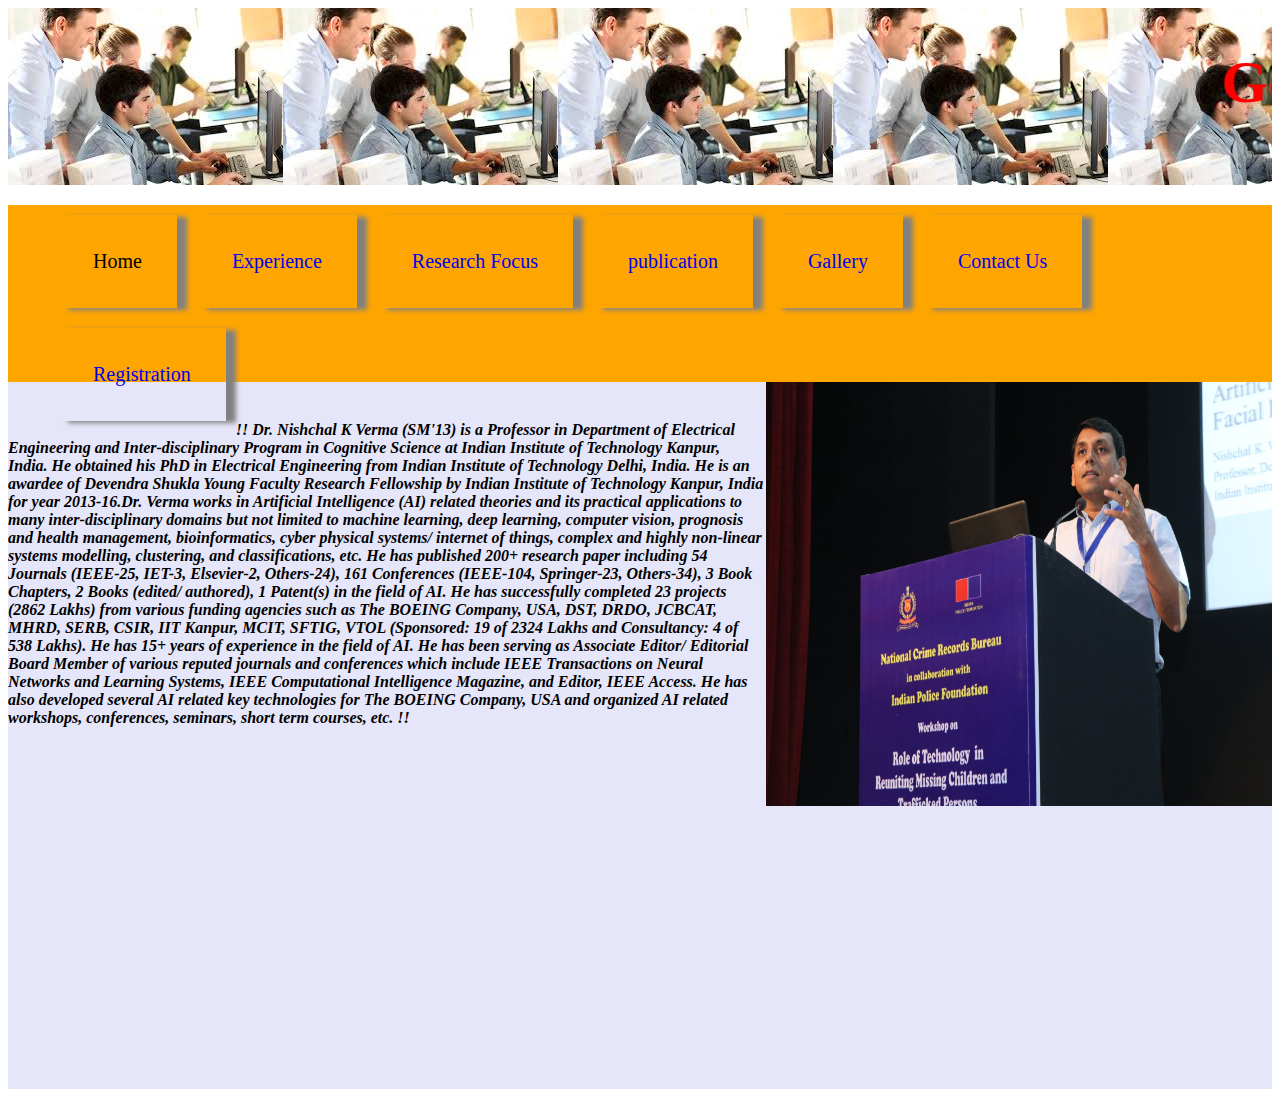
<file: index.html>
<html>
<head>
	<link rel="stylesheet" type="text/css" href="stylehome.css"/>
	
</head>
<body>
	<div id="block1"><marquee><script type = "text/javascript" src = "welcome.js">
	</script></marquee></div>
	<div id="block2">
	<ul>
	<li id="list1">Home</li>
	<li id="list1"><a href="experience.html" target=_self>Experience</a></li>
		
	<li id="list1"><a href="researchfocus.html" target=_self>Research Focus
		<ul>
            <li id="list2"><a href = "ai.html" target=self>Artificial Intelligence</a></li>
			<li id="list2"><a href = "machine.html" target=self>Machine Learning</a></li>
			<li id="list2"><a href = "bigdata.html" target=self>Big Data</a></li>
		</ul></a>
			
	</li>
	<li id="list1"><a href="order.html" target=_self>publication</a></li>
        <li id="list1"><a href="gallery.html" target=_self>Gallery</a></li>
	<li id="list1"><a href="contact.html" target=_self>Contact Us</a></li>
        <li id="list1"><a href="form_reg.html" target=_self>Registration</li>
	
	</ul>	
	</div>
	<div id="block3"><img src="sir1.jpg" height=60% width=40% align="right">
	<br>
		<h4><i>!! Dr. Nishchal K Verma (SM'13) is a Professor in Department of Electrical Engineering and Inter-disciplinary Program in Cognitive Science at Indian Institute of Technology Kanpur, India. He obtained his PhD in Electrical Engineering from Indian Institute of Technology Delhi, India. He is an awardee of Devendra Shukla Young Faculty Research Fellowship by Indian Institute of Technology Kanpur, India for year 2013-16.Dr. Verma works in Artificial Intelligence (AI) related theories and its practical applications to many inter-disciplinary domains but not limited to machine learning, deep learning, computer vision, prognosis and health management, bioinformatics, cyber physical systems/ internet of things, complex and highly non-linear systems modelling, clustering, and classifications, etc. He has published 200+ research paper including 54 Journals (IEEE-25, IET-3, Elsevier-2, Others-24), 161 Conferences (IEEE-104, Springer-23, Others-34), 3 Book Chapters, 2 Books (edited/ authored), 1 Patent(s) in the field of AI. He has successfully completed 23 projects (2862 Lakhs) from various funding agencies such as The BOEING Company, USA, DST, DRDO, JCBCAT, MHRD, SERB, CSIR, IIT Kanpur, MCIT, SFTIG, VTOL (Sponsored: 19 of 2324 Lakhs and Consultancy: 4 of 538 Lakhs). He has 15+ years of experience in the field of AI. He has been serving as Associate Editor/ Editorial Board Member of various reputed journals and conferences which include IEEE Transactions on Neural Networks and Learning Systems, IEEE Computational Intelligence Magazine, and Editor, IEEE Access. He has also developed several AI related key technologies for The BOEING Company, USA and organized AI related workshops, conferences, seminars, short term courses, etc. !!</i></H4>		

	</div>		
</body>

</html>
</file>
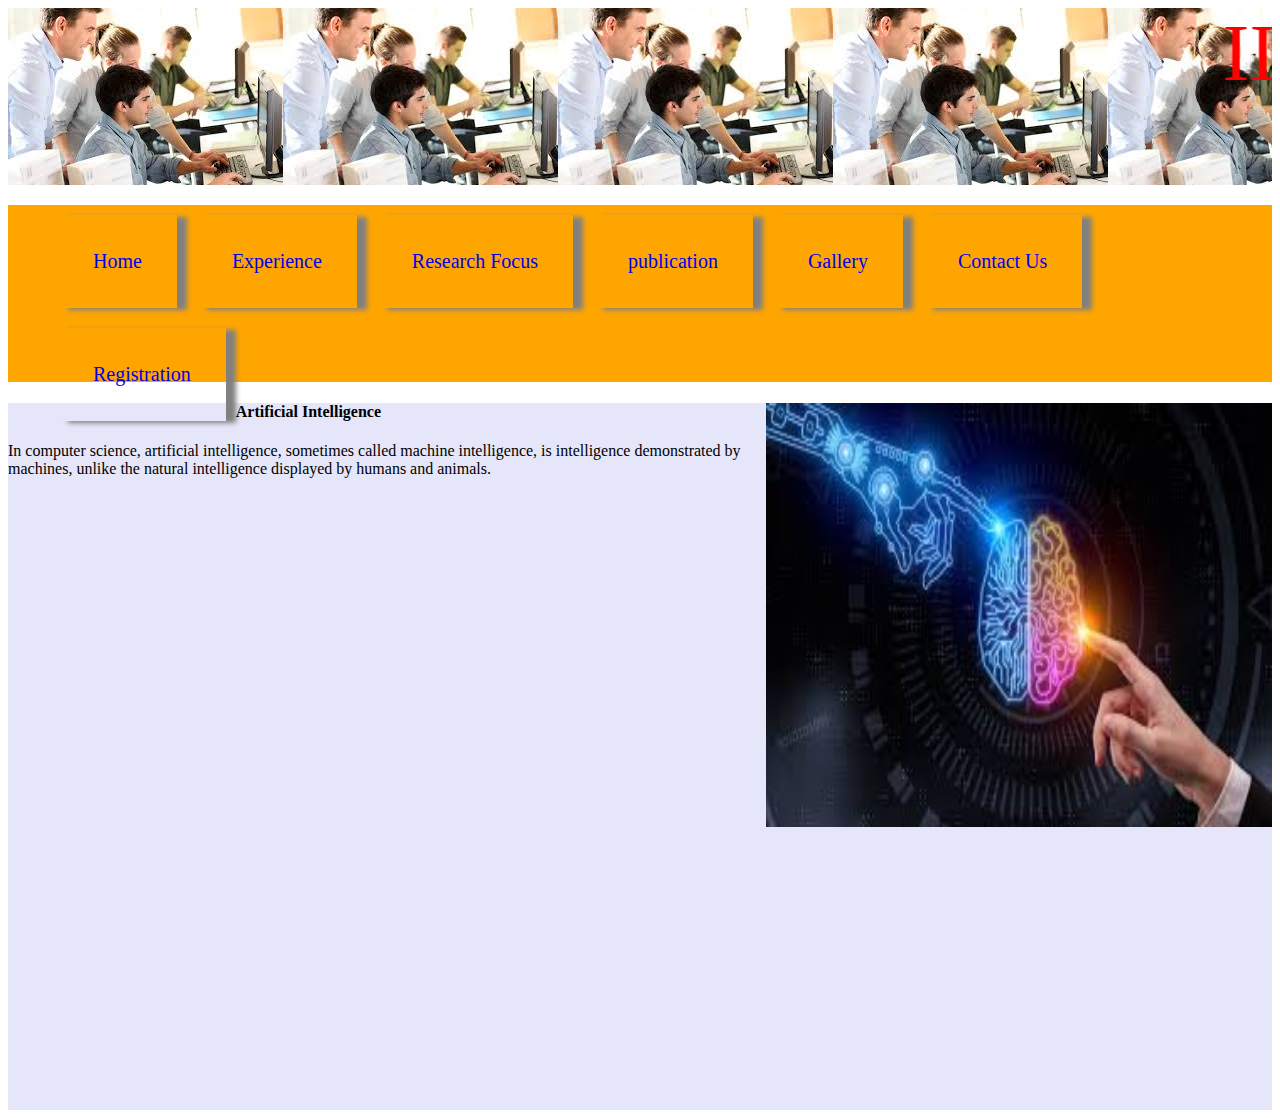
<file: ai.html>
<html>
<head>
	<link rel="stylesheet" type="text/css" href="styleabt.css"/>
</head>
<body>
	<div id="block1"><marquee>IITK Internship!!!!</marquee></div>
	<div id="block2">
	<ul>
	<li id="list1"><a href="statslab.html" target=_self>Home</a></li>
	<li id="list1"><a href="experience.html" target=_self>Experience</li>
	
	<li id="list1"><a href="researchfocus.html" target=_self>Research Focus
		<ul>
            <li id="list2"><a href = "ai.html" target=self>Artificial Intelligence</a></li>
			<li id="list2"><a href = "machine.html" target=self>Machine Learning</a></li>
			<li id="list2"><a href = "bigdata.html" target=self>Big Data</a></li>
		</ul></a>
			
	</li>
	<li id="list1"><a href="order.html" target=_self>publication</a></li>
        <li id="list1"><a href="gallery.html" target=_self>Gallery</a></li>
	<li id="list1"><a href="contact.html" target=_self>Contact Us</a></li>
        <li id="list1"><a href="form_reg.html" target=_self>Registration</li>
	
	</ul>	
	</div>
	<div id="block3"><img src="ar.jpg" height=60% width=40% align="right">
			<H4>Artificial Intelligence</H4>
			In computer science, artificial intelligence, sometimes called machine intelligence, is intelligence demonstrated by machines, unlike the natural intelligence displayed by humans and animals.
			
	</div>		
</body>

</html>
</file>
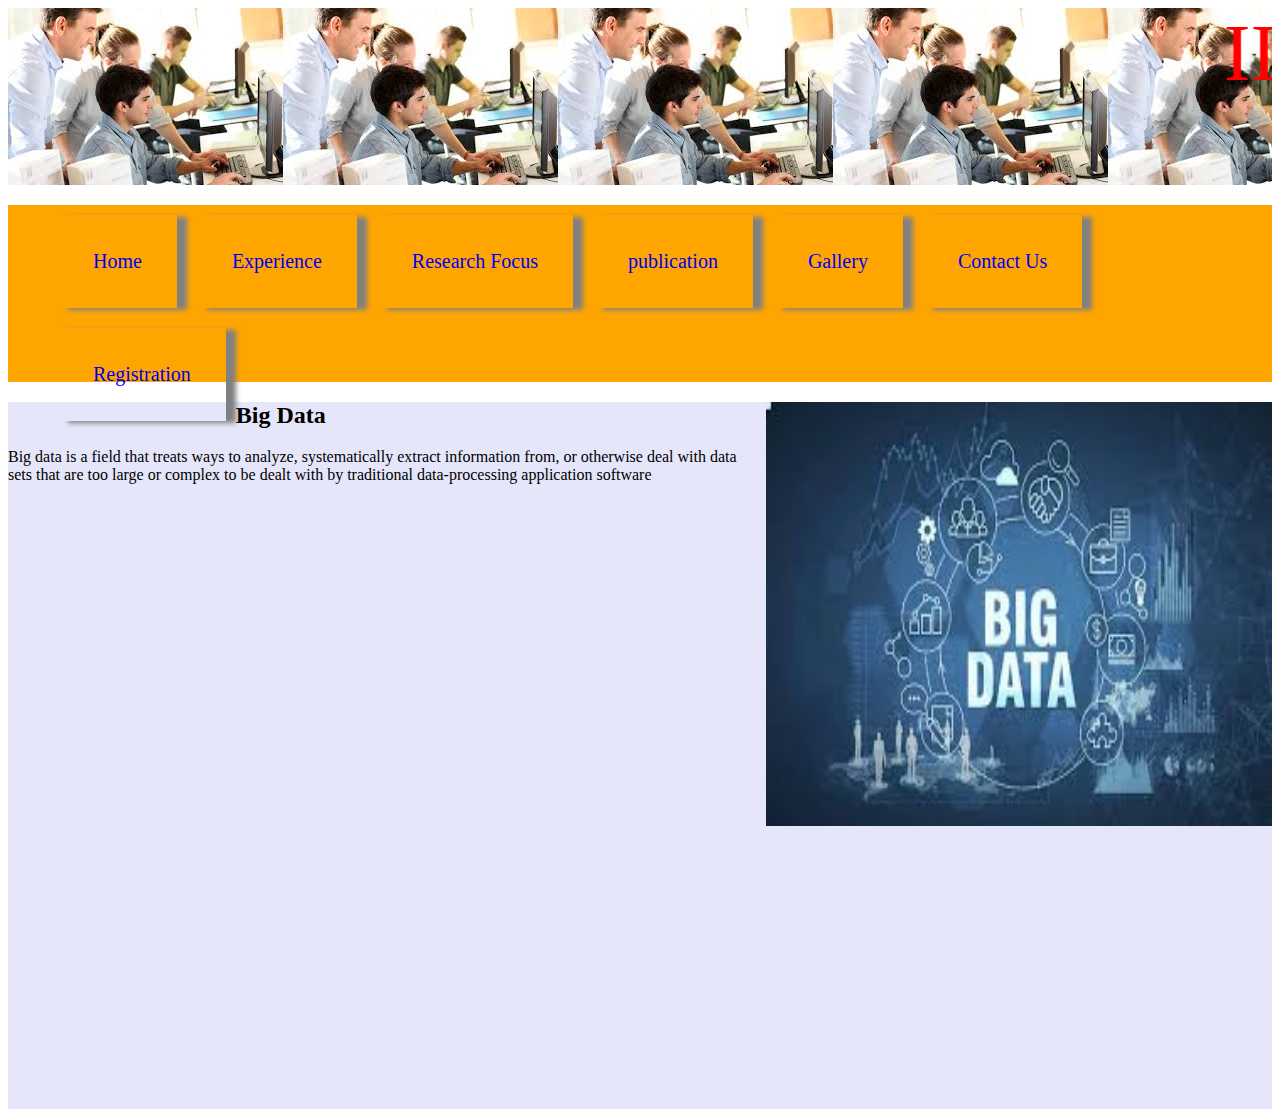
<file: bigdata.html>
<html>
<head>
	<link rel="stylesheet" type="text/css" href="styleabt.css"/>
</head>
<body>
	<div id="block1"><marquee>IITK Internship !!!!</marquee></div>
	<div id="block2">
	<ul>
	<li id="list1"><a href="statslab.html" target=_self>Home</a></li>
	<li id="list1"><a href="experience.html" target=_self>Experience</li>
	<li id="list1"><a href="researchfocus.html" target=_self>Research Focus
		<ul>
            <li id="list2"><a href = "ai.html" target=self>Artificial Intelligence</a></li>
			<li id="list2"><a href = "machine.html" target=self>Machine Learning</a></li>
			<li id="list2"><a href = "bigdata.html" target=self>Big Data</a></li>
		</ul></a>
			
	</li>
	<li id="list1"><a href="order.html" target=_self>publication</a></li>
        <li id="list1"><a href="gallery.html" target=_self>Gallery</a></li>
	<li id="list1"><a href="contact.html" target=_self>Contact Us</a></li>
        <li id="list1"><a href="form_reg.html" target=_self>Registration</li>
	
	</ul>	
	</div>
	<div id="block3"><img src="bg.jpg" height=60% width=40% align="right">
			
			<H2>Big Data</H2>
			Big data is a field that treats ways to analyze, systematically extract information from, or otherwise deal with data sets that are too large or complex to be dealt with by traditional data-processing application software
	</div>		
</body>

</html>
</file>
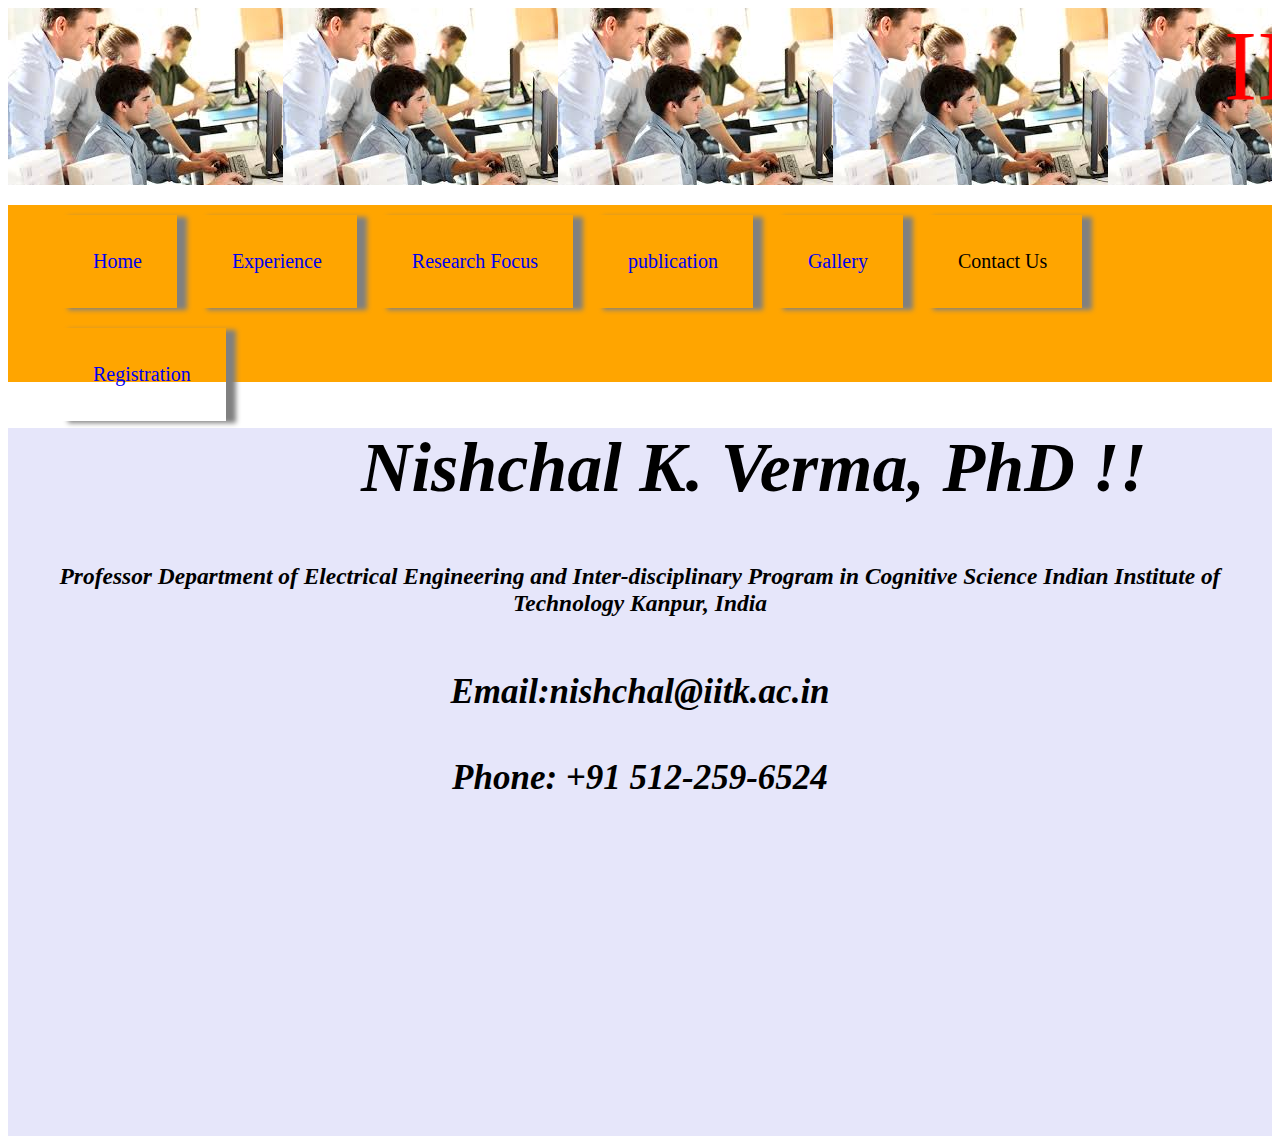
<file: contact.html>
<html>
<head>
	<link rel="stylesheet" type="text/css" href="stylecont.css"/>
</head>
<body>
	<div id="block1"><marquee>IITK Internship !!!!</marquee></div>
	<div id="block2">
	<ul>
	<li id="list1"><a href="statslab.html" target=_self>Home</a></li>
	<li id="list1"><a href="experience.html" target=_self>Experience</a></li>
	<li id="list1"><a href="researchfocus.html" target=_self>Research Focus
		<ul>
            <li id="list2"><a href = "ai.html" target=self>Artificial Intelligence</a></li>
			<li id="list2"><a href = "machine.html" target=self>Machine Learning</a></li>
			<li id="list2"><a href = "bigdata.html" target=self>Big Data</a></li>
		</ul></a>
			
			
	</li>
	<li id="list1"><a href="order.html" target=_self>publication</a></li>
        <li id="list1"><a href="gallery.html" target=_self>Gallery</a></li>
	<li id="list1">Contact Us</li>
	<li id="list1"><a href="form_reg.html" target=_self>Registration</li>
	
	</ul>	
	</div>
	<div id="block3">
	<h1> Nishchal K. Verma, PhD !!</h1>
	<h6>Professor
Department of Electrical Engineering
and
Inter-disciplinary Program in Cognitive Science
Indian Institute of Technology Kanpur, India</h6>
	<h4>Email:nishchal@iitk.ac.in</h4>
<h4>Phone: +91 512-259-6524</h4>
				
				
	
	</div>		
</body>

</html>
</file>
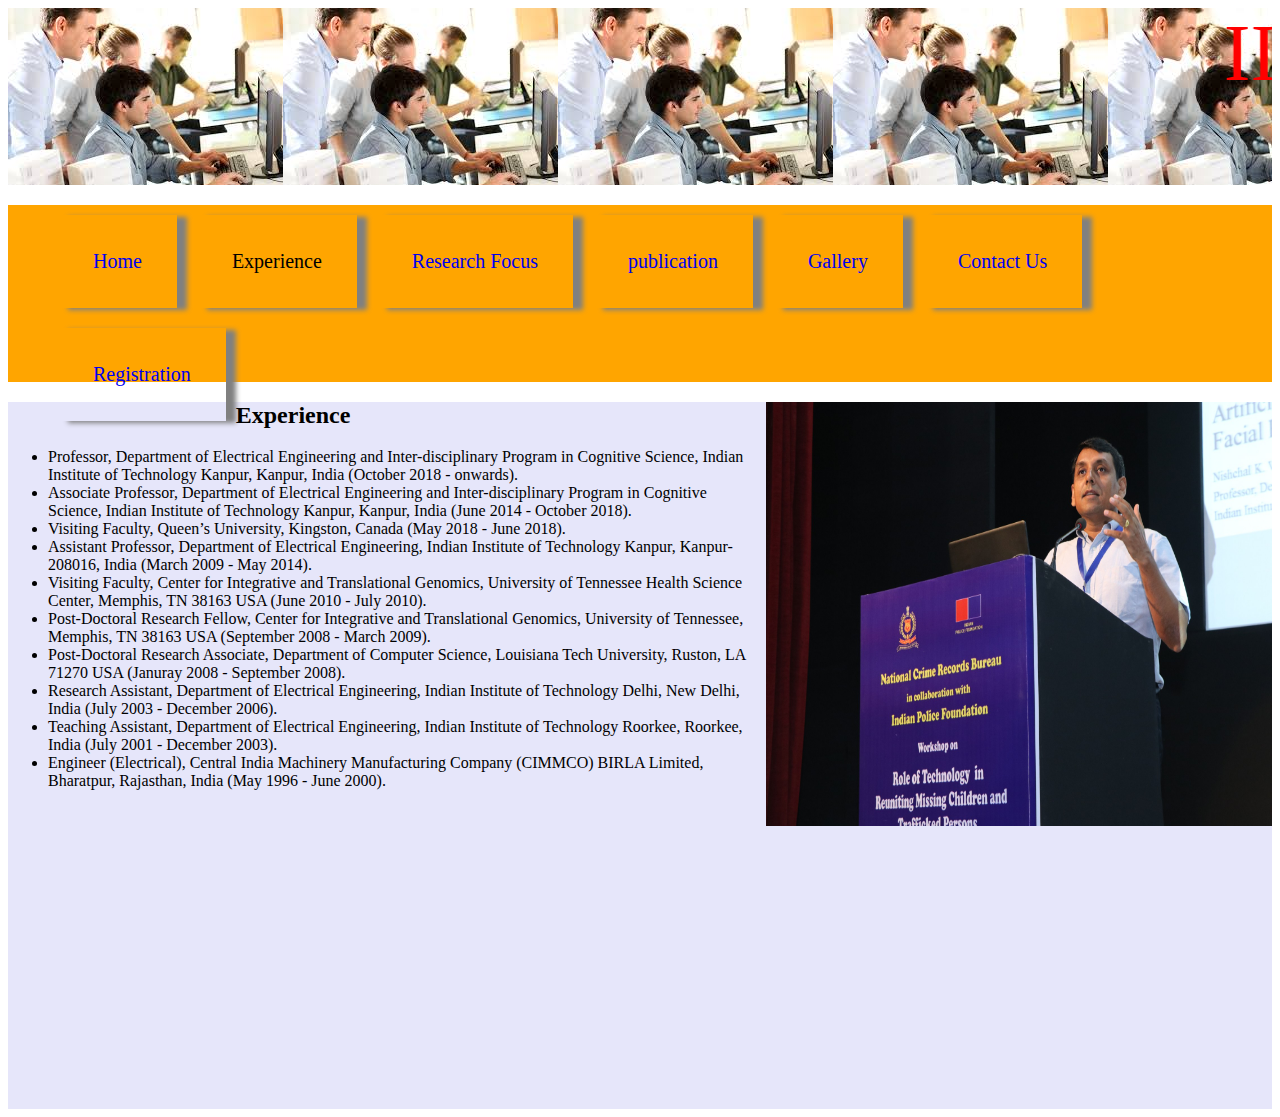
<file: experience.html>
﻿<html>
<head>
	<link rel="stylesheet" type="text/css" href="styleabt.css"/>
</head>
<body>
	<div id="block1"><marquee>IITK internship !!!!</marquee></div>
	<div id="block2">
	<ul>
	<li id="list1"><a href="statslab.html" target=_self>Home</a></li>
	<li id="list1">Experience</li>
	<li id="list1"><a href="researchfocus.html" target=_self>Research Focus
		<ul>
            <li id="list2"><a href = "ai.html" target=self>Artificial Intelligence</a></li>
			<li id="list2"><a href = "machine.html" target=self>Machine Learning</a></li>
			<li id="list2"><a href = "bigdata.html" target=self>Big Data</a></li>
		</ul></a>
			
	</li>
	<li id="list1"><a href="order.html" target=_self>publication</a></li>
        <li id="list1"><a href="gallery.html" target=_self>Gallery</a></li>
	<li id="list1"><a href="contact.html" target=_self>Contact Us</a></li>
	<li id="list1"><a href="form_reg.html" target=_self>Registration</li>
	
	</ul>	
	</div>
	<div id="block3"><img src="sir1.jpg" height=60% width=40% align="right">
<h2>Experience</h2>
		<ul>
<li>Professor, Department of Electrical Engineering and Inter-disciplinary Program in Cognitive Science, Indian Institute of Technology Kanpur, Kanpur, India (October 2018 - onwards).</li>
<li>Associate Professor, Department of Electrical Engineering and Inter-disciplinary Program in Cognitive Science, Indian Institute of Technology Kanpur, Kanpur, India (June 2014 - October 2018).</li>
<li>Visiting Faculty, Queen’s University, Kingston, Canada (May 2018 - June 2018).</li>
<li>Assistant Professor, Department of Electrical Engineering, Indian Institute of Technology Kanpur, Kanpur-208016, India (March 2009 - May 2014).</li>
<li>Visiting Faculty, Center for Integrative and Translational Genomics, University of Tennessee Health Science Center, Memphis, TN 38163 USA (June 2010 - July 2010).</li>
<li>Post-Doctoral Research Fellow, Center for Integrative and Translational Genomics, University of Tennessee, Memphis, TN 38163 USA (September 2008 - March 2009).</li>
<li>Post-Doctoral Research Associate, Department of Computer Science, Louisiana Tech University, Ruston, LA 71270 USA (Januray 2008 - September 2008).</li>
<li>Research Assistant, Department of Electrical Engineering, Indian Institute of Technology Delhi, New Delhi, India (July 2003 - December 2006).</li>
<li>Teaching Assistant, Department of Electrical Engineering, Indian Institute of Technology Roorkee, Roorkee, India (July 2001 - December 2003).</li>
<li>Engineer (Electrical), Central India Machinery Manufacturing Company (CIMMCO) BIRLA Limited, Bharatpur, Rajasthan, India (May 1996 - June 2000).</li>
</ul>
	
	</div>		
</body>

</html>
</file>
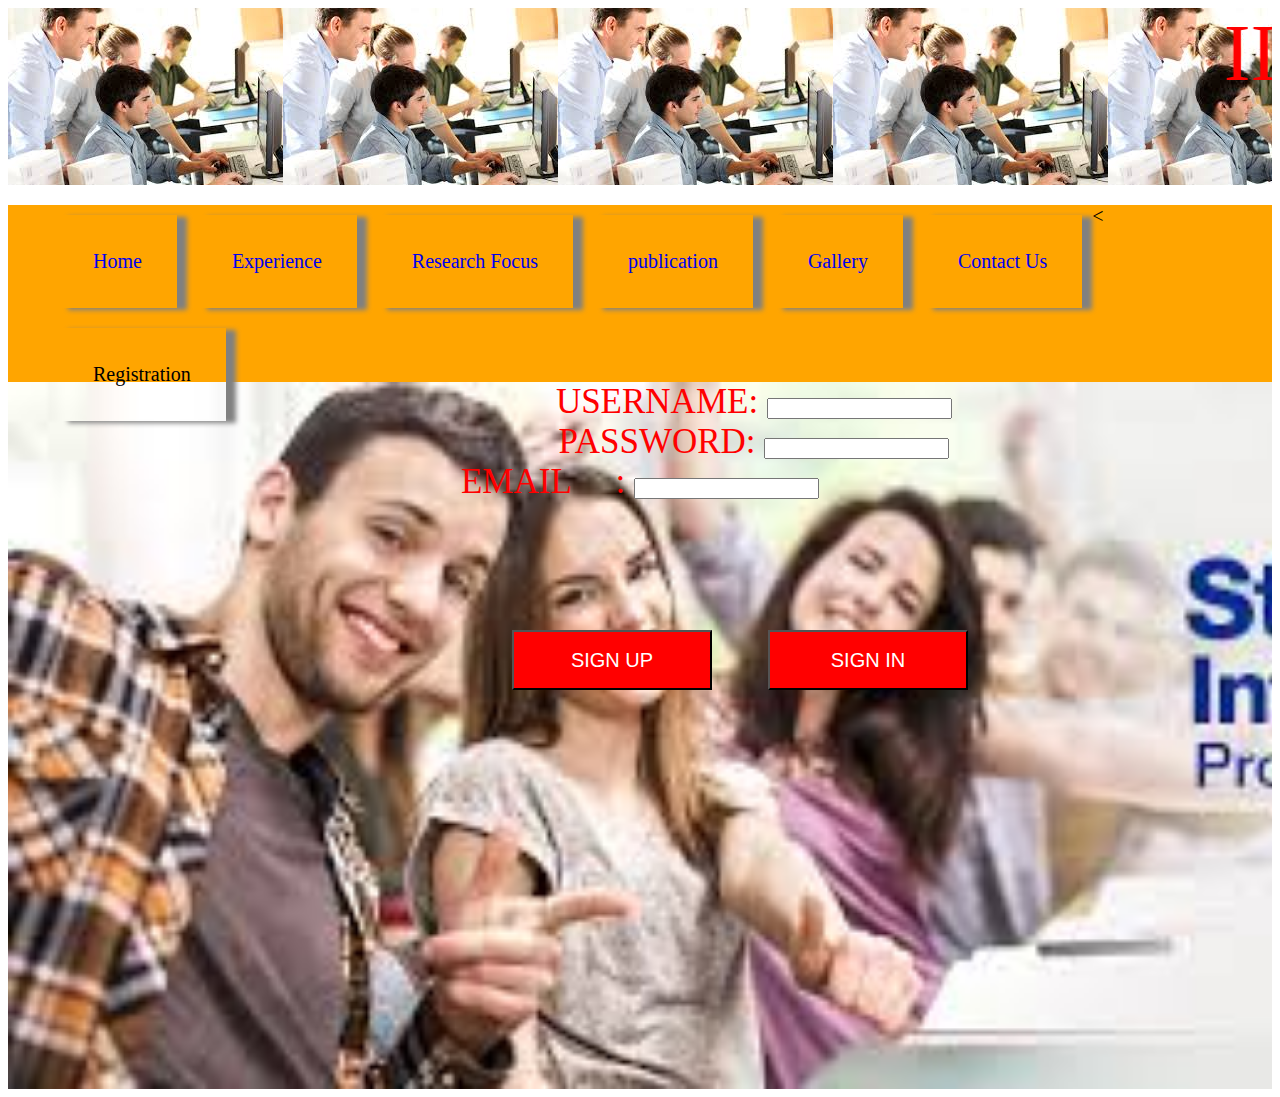
<file: form_reg.html>
<html>
<head>
	<link rel="stylesheet" type="text/css" href="stylereg.css"/>
</head>
<body>
	<div id="block1"><marquee>IITK Internship !!!!</marquee></div>
	<div id="block2">
	<ul>
	<li id="list1"><a href="statslab.html" target=_self>Home</a></li>
<li id="list1"><a href="experience.html" target=_self>Experience</a></li>
	<li id="list1"><a href="researchfocus.html" target=_self>Research Focus
		<ul>
            <li id="list2"><a href = "ai.html" target=self>Artificial Intelligence</a></li>
			<li id="list2"><a href = "machine.html" target=self>Machine Learning</a></li>
			<li id="list2"><a href = "bigdata.html" target=self>Big Data</a></li>
		</ul></a>
			
	</li>
	    <<li id="list1"><a href="order.html" target=_self>publication</a></li>
        <li id="list1"><a href="gallery.html" target=_self>Gallery</a></li>
	<li id="list1"><a href="contact.html" target=_self>Contact Us</a></li>
        <li id="list1">Registration</li>
	
	</ul>	
	</div>
	<div id="block3">
	<DIV ID="I4">
	<FORM METHOD="GET" action="statslab.html">

	<LABEL ID="I5"> USERNAME: </LABEL>
	<input element required="requried" pattern=[a-z]  title="incorrect input">
	<br>
	<LABEL ID="I6">PASSWORD: </LABEL>
<input type="password" required="requried"  pattern=[0-9]{5}title="incorrect input">
	<br>
	<LABEL ID="I7">EMAIL&nbsp&nbsp&nbsp&nbsp : </LABEL>
	<INPUT TYPE="email" NAME ="PASS" ID="I7" > </INPUT>
	<br>
	<Input type="submit" value="SIGN UP" ID="I8">                  <Input type="submit" value="SIGN IN" ID="I9">
<br>


 </FORM>
</DIV>

	</div>		
</body>

</html>
</file>
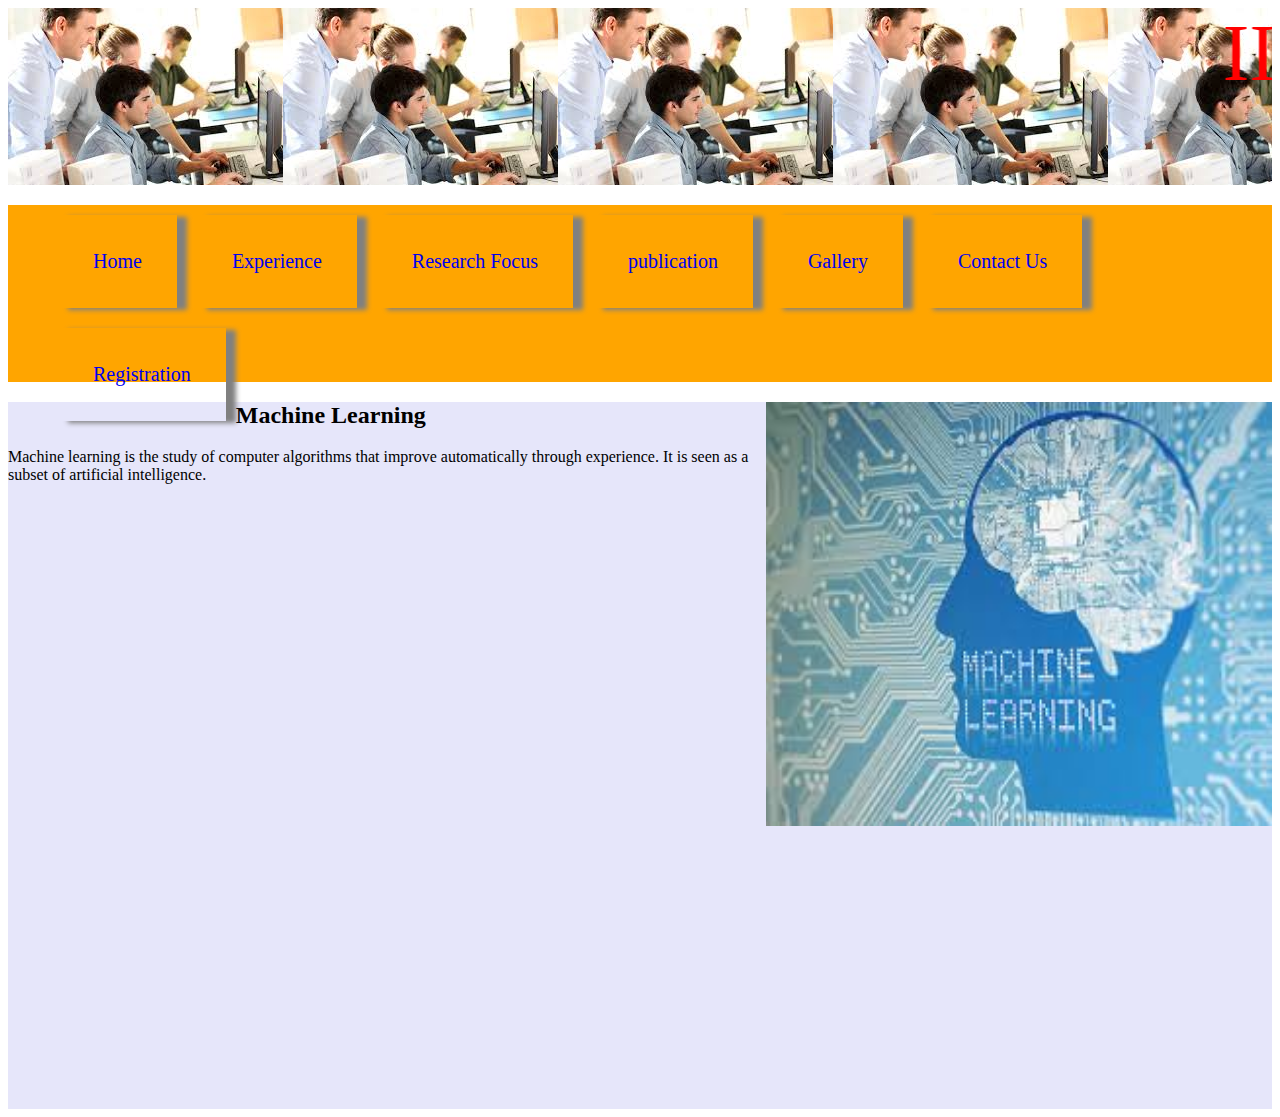
<file: machine.html>
<html>
<head>
	<link rel="stylesheet" type="text/css" href="styleabt.css"/>
</head>
<body>
	<div id="block1"><marquee>IITK Internship !!!!</marquee></div>
	<div id="block2">
	<ul>
	<li id="list1"><a href="statslab.html" target=_self>Home</a></li>
	<li id="list1"><a href="experience.html" target=_self>Experience</li>
	<li id="list1"><a href="researchfocus.html" target=_self>Research Focus
		<ul>
            <li id="list2"><a href = "ai.html" target=self>Artificial Intelligence</a></li>
			<li id="list2"><a href = "machine.html" target=self>Machine Learning</a></li>
			<li id="list2"><a href = "bigdata.html" target=self>Big Data</a></li>
		</ul></a>
			
	</li>
	<li id="list1"><a href="order.html" target=_self>publication</a></li>
        <li id="list1"><a href="gallery.html" target=_self>Gallery</a></li>
	<li id="list1"><a href="contact.html" target=_self>Contact Us</a></li>
        <li id="list1"><a href="form_reg.html" target=_self>Registration</li>
	
	</ul>	
	</div>
	<div id="block3"><img src="ml.jpg" height=60% width=40% align="right">
			
			<H2>Machine Learning</H2>
          Machine learning is the study of computer algorithms that improve automatically through experience. It is seen as a subset of artificial intelligence.

	</div>		
</body>

</html>
</file>
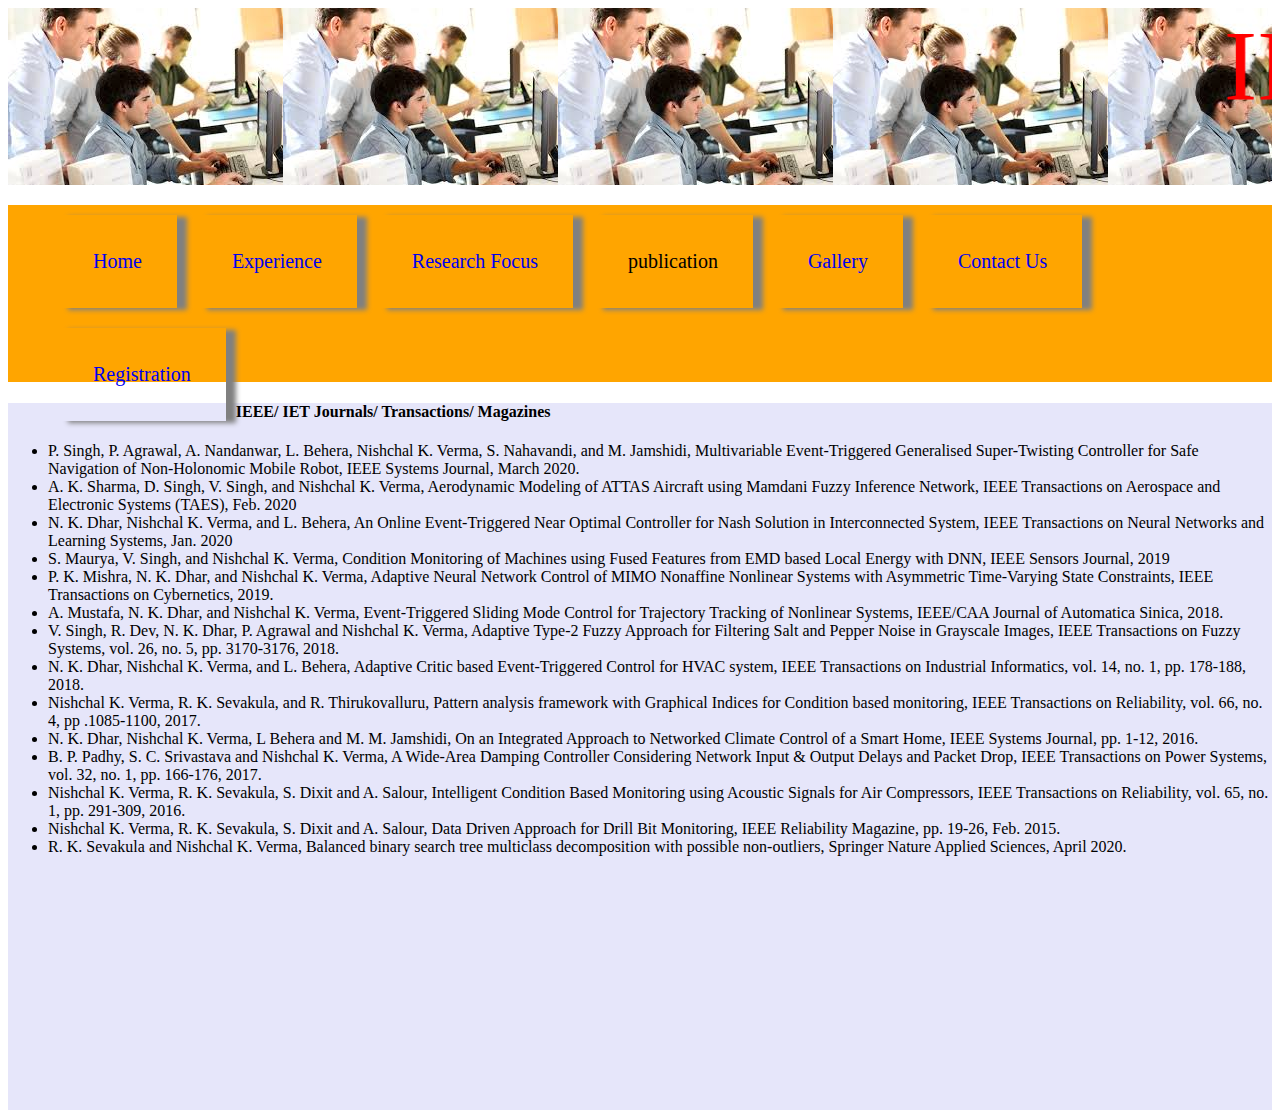
<file: order.html>
<html>
<head>
	<link rel="stylesheet" type="text/css" href="styleorder.css"/>
</head>
<body>
	<div id="block1"><marquee>IITK internship !!!!</marquee></div>
	<div id="block2">
	<ul>
	<li id="list1"><a href="statslab.html" target=_self>Home</a></li>
	<li id="list1"><a href="experience.html" target=_self>Experience</a></li>
	<li id="list1"><a href="researchfocus.html" target=_self>Research Focus
		<ul>
            <li id="list2"><a href = "ai.html" target=self>Artificial Intelligence</a></li>
			<li id="list2"><a href = "machine.html" target=self>Machine Learning</a></li>
			<li id="list2"><a href = "bigdata.html" target=self>Big Data</a></li>
		</ul></a>
			
	</li>
	<li id="list1">publication</li>
        <li id="list1"><a href="gallery.html" target=_self>Gallery</a></li>
	<li id="list1"><a href="contact.html" target=_self>Contact Us</a></li>
        <li id="list1"><a href="form_reg.html" target=_self>Registration</li>
	
	</ul>	
	</div>
	<div id="block3">
	<h4> IEEE/ IET Journals/ Transactions/ Magazines</H4>	
<ul>
<li>P. Singh, P. Agrawal, A. Nandanwar, L. Behera, Nishchal K. Verma, S. Nahavandi, and M. Jamshidi, Multivariable Event-Triggered Generalised Super-Twisting Controller for Safe Navigation of Non-Holonomic Mobile Robot, IEEE Systems Journal, March 2020.</li>
<li>A. K. Sharma, D. Singh, V. Singh, and Nishchal K. Verma, Aerodynamic Modeling of ATTAS Aircraft using Mamdani Fuzzy Inference Network, IEEE Transactions on Aerospace and Electronic Systems (TAES), Feb. 2020</li>
<li>N. K. Dhar, Nishchal K. Verma, and L. Behera, An Online Event-Triggered Near Optimal Controller for Nash Solution in Interconnected System, IEEE Transactions on Neural Networks and Learning Systems, Jan. 2020</li>
<li>S. Maurya, V. Singh, and Nishchal K. Verma, Condition Monitoring of Machines using Fused Features from EMD based Local Energy with DNN, IEEE Sensors Journal, 2019</li>
<li>P. K. Mishra, N. K. Dhar, and Nishchal K. Verma, Adaptive Neural Network Control of MIMO Nonaffine Nonlinear Systems with Asymmetric Time-Varying State Constraints, IEEE Transactions on Cybernetics, 2019.</li>
<li>A. Mustafa, N. K. Dhar, and Nishchal K. Verma, Event-Triggered Sliding Mode Control for Trajectory Tracking of Nonlinear Systems, IEEE/CAA Journal of Automatica Sinica, 2018.</li>
<li>V. Singh, R. Dev, N. K. Dhar, P. Agrawal and Nishchal K. Verma, Adaptive Type-2 Fuzzy Approach for Filtering Salt and Pepper Noise in Grayscale Images, IEEE Transactions on Fuzzy Systems, vol. 26, no. 5, pp. 3170-3176, 2018.</li>
<li>N. K. Dhar, Nishchal K. Verma, and L. Behera, Adaptive Critic based Event-Triggered Control for HVAC system, IEEE Transactions on Industrial Informatics, vol. 14, no. 1, pp. 178-188, 2018.</li>
<li>Nishchal K. Verma, R. K. Sevakula, and R. Thirukovalluru, Pattern analysis framework with Graphical Indices for Condition based monitoring, IEEE Transactions on Reliability, vol. 66, no. 4, pp .1085-1100, 2017. </li>
<li>N. K. Dhar, Nishchal K. Verma, L Behera and M. M. Jamshidi, On an Integrated Approach to Networked Climate Control of a Smart Home, IEEE Systems Journal, pp. 1-12, 2016.</li>
<li>B. P. Padhy, S. C. Srivastava and Nishchal K. Verma, A Wide-Area Damping Controller Considering Network Input & Output Delays and Packet Drop, IEEE Transactions on Power Systems, vol. 32, no. 1, pp. 166-176, 2017.</li>
<li>Nishchal K. Verma, R. K. Sevakula, S. Dixit and A. Salour, Intelligent Condition Based Monitoring using Acoustic Signals for Air Compressors, IEEE Transactions on Reliability, vol. 65, no. 1, pp. 291-309, 2016. </li>
<li>Nishchal K. Verma, R. K. Sevakula, S. Dixit and A. Salour, Data Driven Approach for Drill Bit Monitoring, IEEE Reliability Magazine, pp. 19-26, Feb. 2015.</li>
<li>R. K. Sevakula and Nishchal K. Verma, Balanced binary search tree multiclass decomposition with possible non-outliers, Springer Nature Applied Sciences, April 2020. </li>
</ul>	
	
		
	
		
	</div>		
</body>

</html>
</file>
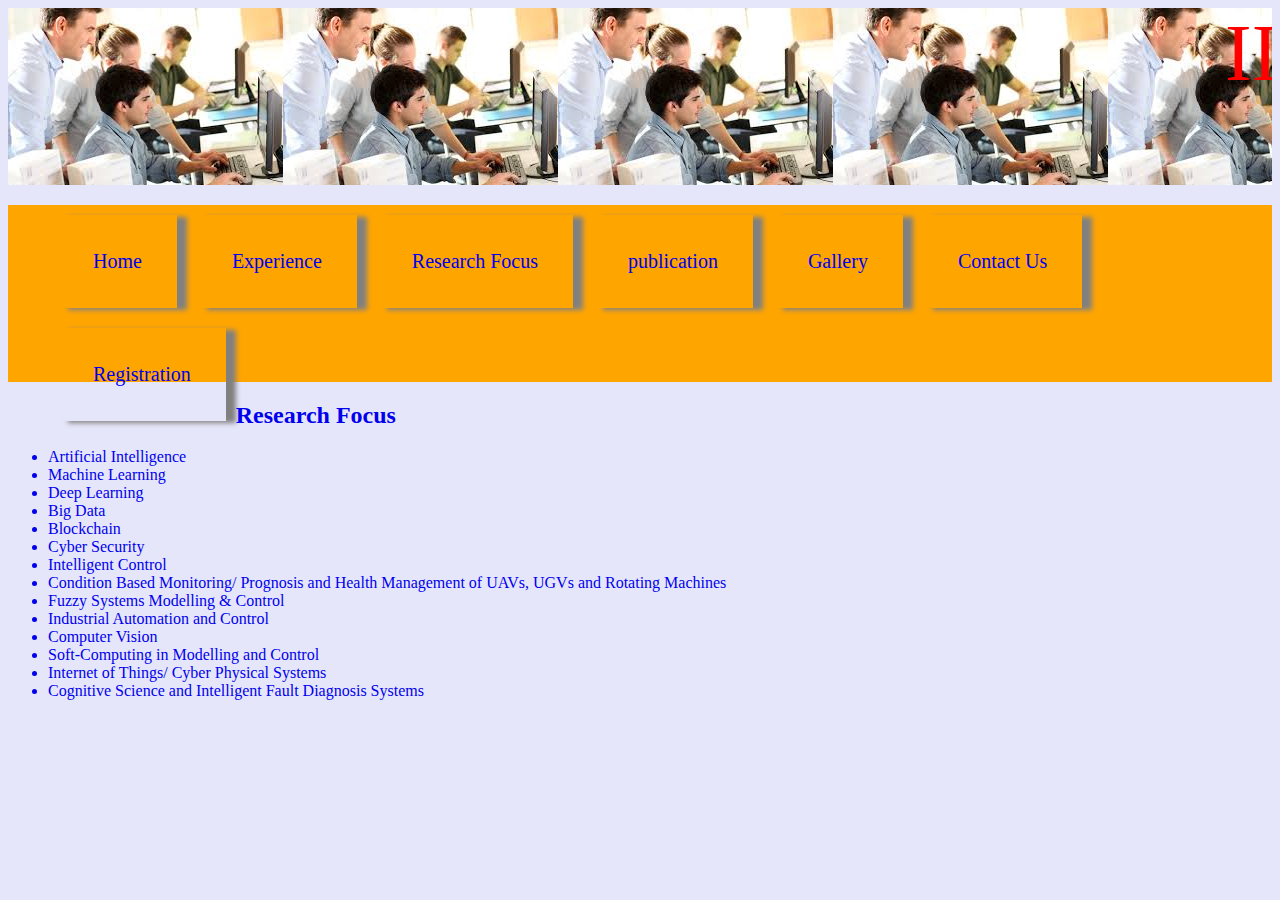
<file: researchfocus.html>
<html>
<head>
	<link rel="stylesheet" type="text/css" href="styleabt.css"/>
</head>
<body>
	<div id="block1"><marquee>IITK internship !!!!</marquee></div>
	<div id="block2">
	<ul>
	<li id="list1"><a href="statslab.html" target=_self>Home</a></li>
	<li id="list1"><a href="experience.html" target=_self>Experience</li>
	<li id="list1"><a href="researchfocus.html" target=_self>Research Focus
		<ul>
            <li id="list2"><a href = "ai.html" target=self>Artificial Intelligence</a></li>
			<li id="list2"><a href = "machine.html" target=self>Machine Learning</a></li>
			<li id="list2"><a href = "bigdata.html" target=self>Big Data</a></li>
		</ul></a>
			
	</li>
	<li id="list1"><a href="order.html" target=_self>publication</a></li>
        <li id="list1"><a href="gallery.html" target=_self>Gallery</a></li>
	<li id="list1"><a href="contact.html" target=_self>Contact Us</a></li>
	<li id="list1"><a href="form_reg.html" target=_self>Registration</li>
	
	</ul>	
	</div>
<body bgcolor=#E6E6FA>

<h2>Research Focus</h2>
<ul>
<li>Artificial Intelligence</li>
<li>Machine Learning</li>
<li>Deep Learning</li>
<li>Big Data</li>
<li>Blockchain</li>
<li>Cyber Security</li>
<li>Intelligent Control</li>
<li>Condition Based Monitoring/ Prognosis and Health Management of UAVs, UGVs and Rotating Machines</li>
<li>Fuzzy Systems Modelling & Control</li>
<li>Industrial Automation and Control</li>
<li>Computer Vision</li>
<li>Soft-Computing in Modelling and Control</li>
<li>Internet of Things/ Cyber Physical Systems</li>
<li>Cognitive Science and Intelligent Fault Diagnosis Systems</li>
</ul>
</body>
</html>
</file>
<file: stylehome.css>
#block1{
background-image:url('pic1.jpg');

height:20%;
width:100%;
font-family:cursive;
font-size:30; 
text-align:center;
color:red;



}
#block2{
background-color:orange;
height:20%;
top:20%;
width:100%;
font-size:20;
text-decoration:none;

}
A{
  text-decoration: none;
}


#block3{
background-size:cover;
background-color:#E6E6FA;
height:80%;
width:100%;
font-family:cursive;
font-size:16; 
text-align:left;
color:black;
font-style:bold;


}
#I8{
position:absolute;
left:40%;
top:70%;
background-color:red;
height:3em;
width:10em;
color:white;
font-size:20;
}
#list1{
float:left; 
list-style: none;
   background-color:;
  padding:35px;
  margin:10px;
  box-shadow:10px 2px 5px gray;
}
#list1 ul {
  list-style: none;
  display:none;
  position:absolute;
  left:25%;
}
#list1 li  {
  background-color:;
  padding:5px;
  margin:1px;
  box-shadow:10px 2px 5px gray;
}
#list1:hover ul {
  list-style: none;
  display:block;
</file>
<file: styleabt.css>
#block1{
background-image:url('pic1.jpg');

height:20%;
width:100%;
font-family:cursive;
font-size:80; 
text-align:center;
color:red;



}
#block2{
background-color:orange;
height:20%;
top:20%;
width:100%;
font-size:20;
text-decoration:none;

}
A{
  text-decoration: none;
}


#block3{

background-color: #E6E6FA;
height:80%;
width:100%;
font-family:cursive;
font-size:16; 
text-align:left;
color:black;
font-style:bold;


}
#list1{
float:left; 
list-style: none;
   background-color:;
  padding:35px;
  margin:10px;
  box-shadow:10px 2px 5px gray;
}
#list1 ul {
  list-style: none;
  display:none;
  position:absolute;
  left:25%;
}
#list1 li  {
  background-color:;
  padding:5px;
  margin:1px;
  box-shadow:10px 2px 5px gray;
}
#list1:hover ul {
  list-style: none;
  display:block;
</file>
<file: stylecont.css>
#block1{
background-image:url('pic1.jpg');

height:20%;
width:100%;
font-family:cursive;
font-size:100; 
text-align:center;
color:red;



}
#block2{
background-color:orange;
height:20%;
top:20%;
width:100%;
font-size:20;
text-decoration:none;

}
A{
  text-decoration: none;
}


#block3{
background-size:cover;
background-color: #E6E6FA;
background-color:;
height:80%;
width:100%;
font-family:timesnewroman;
font-size:35; 
text-align:center;
color:black;
font-style:ITALIC;


font-style:bold;
}
#list1{
float:left; 
list-style: none;
   background-color:;
  padding:35px;
  margin:10px;
  box-shadow:10px 2px 5px gray;
}
#list1 ul {
  list-style: none;
  display:none;
  position:absolute;
  left:25%;
}
#list1 li  {
  background-color:;
  padding:5px;
  margin:1px;
  box-shadow:10px 2px 5px gray;
}
#list1:hover ul {
  list-style: none;
  display:block;
</file>
<file: stylereg.css>
#block1{
background-image:url('pic1.jpg');

height:20%;
width:100%;
font-family:cursive;
font-size:80; 
text-align:center;
color:red;



}
#block2{
background-color:orange;
height:20%;
top:20%;
width:100%;
font-size:20;
text-decoration:none;

}
A{
  text-decoration: none;
}


#block3{
background-image:url('pic6.jpg');
background-size:cover;
background-color:;
height:80%;
width:100%;
font-family:cursive;
font-size:35; 
text-align:center;
color:red;
font-style:bold;


}
#I8{
position:absolute;
left:40%;
top:70%;
background-color:red;
height:3em;
width:10em;
color:white;
font-size:20;
}
#I9{
position:absolute;
left:60%;
top:70%;
background-color:red;
height:3em;
width:10em;
color:white;
font-size:20;
}
#list1{
float:left; 
list-style: none;
   background-color:;
  padding:35px;
  margin:10px;
  box-shadow:10px 2px 5px gray;
}
#list1 ul {
  list-style: none;
  display:none;
  position:absolute;
  left:25%;
}
#list1 li  {
  background-color:;
  padding:5px;
  margin:1px;
  box-shadow:10px 2px 5px gray;
}
#list1:hover ul {
  list-style: none;
  display:block;
</file>
<file: styleorder.css>
#block1{
background-image:url('pic1.jpg');

height:20%;
width:100%;
font-family:cursive;
font-size:100; 
text-align:center;
color:red;



}
#block2{
background-color:orange;
height:20%;
top:20%;
width:100%;
font-size:20;
text-decoration:none;

}
A{
  text-decoration: none;
}


#block3{
background-color: #E6E6FA;
background-size:cover;

background-color:;
height:80%;
width:100%;
font-family:cursive;
font-size:16; 
text-align:left;
color:Black;
font-style:bold;
}
#ita{
position:absolute;
left:0%;
height:60%;
width:60%;
text-align:center;
}
#bvg{
position:absolute;
left:20%;
height:60%;
width:60%;
text-align:center;
}
#ind{
position:absolute;
left:40%;
height:60%;
width:60%;
text-align:center;
}



#list1{
float:left; 
list-style: none;
   background-color:;
  padding:35px;
  margin:10px;
  box-shadow:10px 2px 5px gray;
}
#list1 ul {
  list-style: none;
  display:none;
  position:absolute;
  left:25%;
}
#list1 li  {
  background-color:;
  padding:5px;
  margin:1px;
  box-shadow:10px 2px 5px gray;
}
#list1:hover ul {
  list-style: none;
  display:block;
</file>
